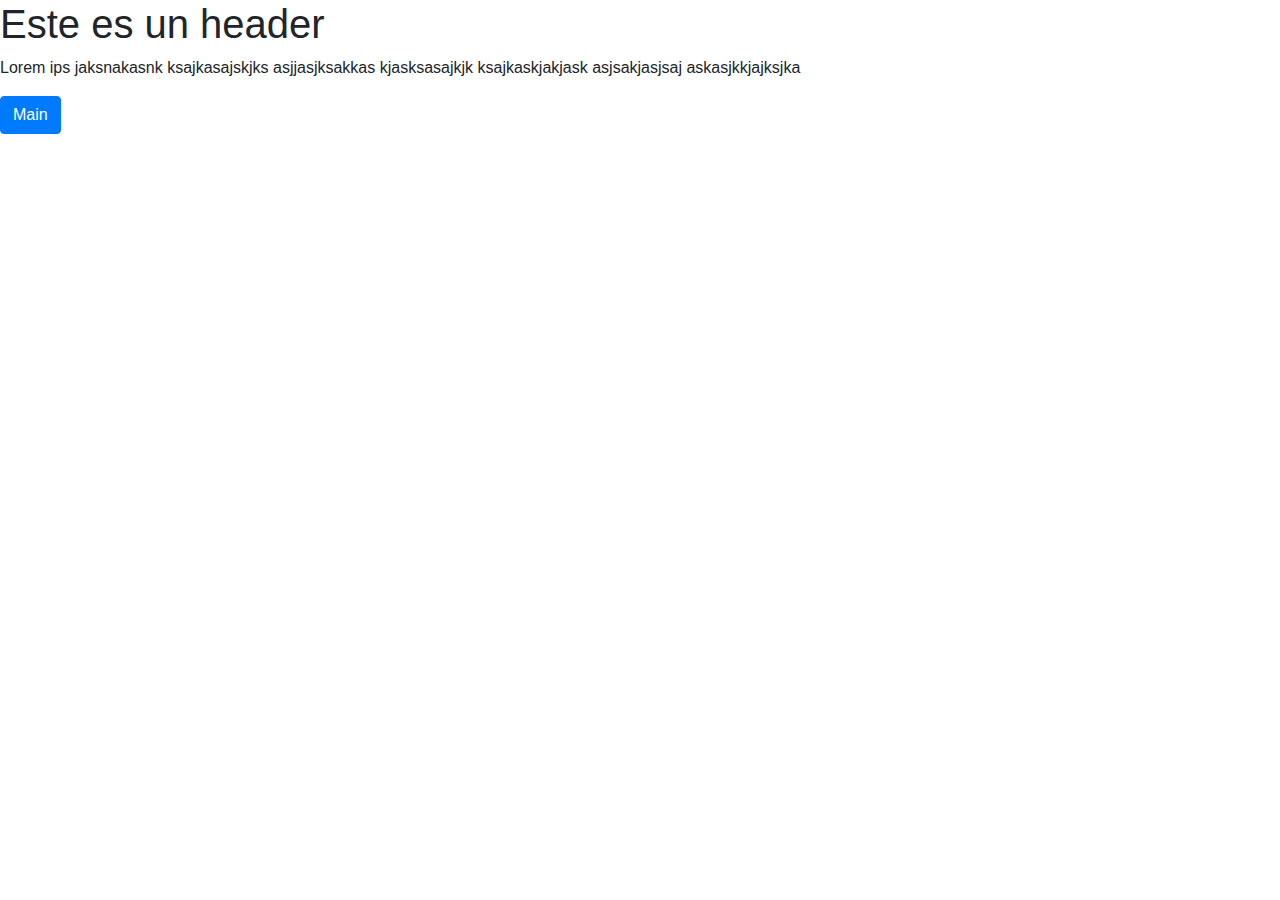
<file: index.html>
<!DOCTYPE html>
<html>
<head>
  <meta charset="utf-8">
  <title>Index</title>
  <meta name="viewport" content="width=device-width, user-scalable=no, initial-scale=1.0, maximun-scale=1.0, minimum-scale=1.0">
  <link rel="stylesheet" href="css/bootstrap.min.css">

  <!-- Otra forma seria usando CDN -->

</head>
<body>
  
  <h1>Este es un header</h1>
  
  <p>
    Lorem ips jaksnakasnk ksajkasajskjks asjjasjksakkas kjasksasajkjk
    ksajkaskjakjask asjsakjasjsaj askasjkkjajksjka
  </p>
  
  <button class="btn btn-primary">Main</button>
  
  <script src="js/jquery.js"></script>
  <script src="js/bootstrap.min.js"></script>
</body>
</html>
</file>
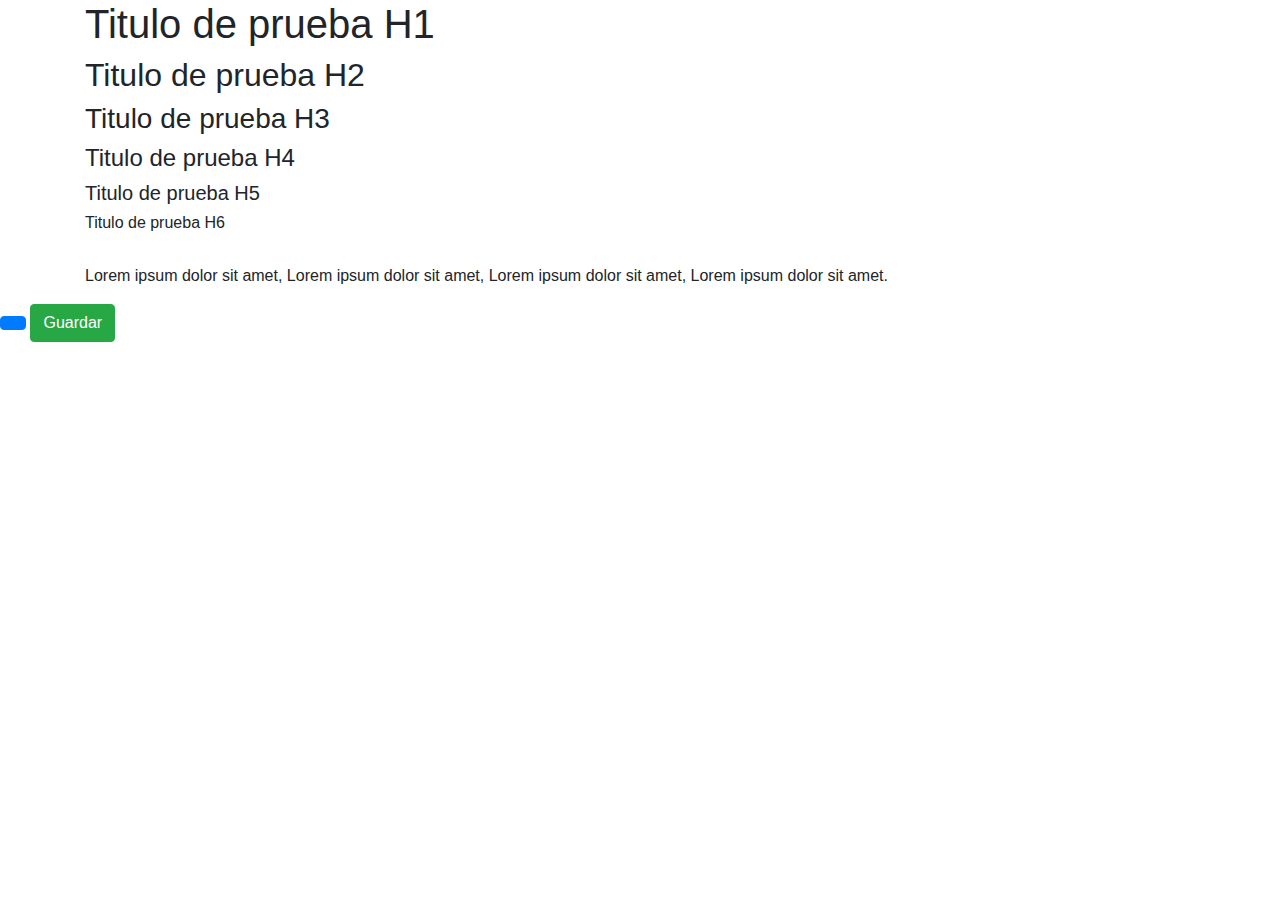
<file: glyphicons/index.html>
<!DOCTYPE html>
<html>
<head>
  <meta charset="utf-8">
  <title>Iconos</title>
  <meta name="viewport" content="width=device-width, user-scalable=no, initial-scale=1.0, minimum-scale=1.0">
  <link rel="stylesheet" href="../css/bootstrap.min.css">
</head>
<body>

  <div class="container">
    <h1><span class="fa fa-plus"></span> Titulo de prueba H1</h1>
    <h2>Titulo de prueba H2</h2>
    <h3>Titulo de prueba H3</h3>
    <h4>Titulo de prueba H4</h4>
    <h5>Titulo de prueba H5</h5>
    <h6>Titulo de prueba H6</h6>

    <br>

    <p> <span class="fa fa-pencil"></span> Lorem ipsum dolor sit amet, Lorem ipsum dolor sit amet,
        Lorem ipsum dolor sit amet, Lorem ipsum dolor sit amet. </p>
  </div>

  <button class="btn btn-primary"><span class="fa fa-ok"></span></button>
  <button class="btn btn-success"><span class="fa fa-ok"></span>Guardar</button>

  <script src="../js/jquery.js"></script>
  <script src="../js/bootstrap.min.js"></script>
</body>
</html>
</file>
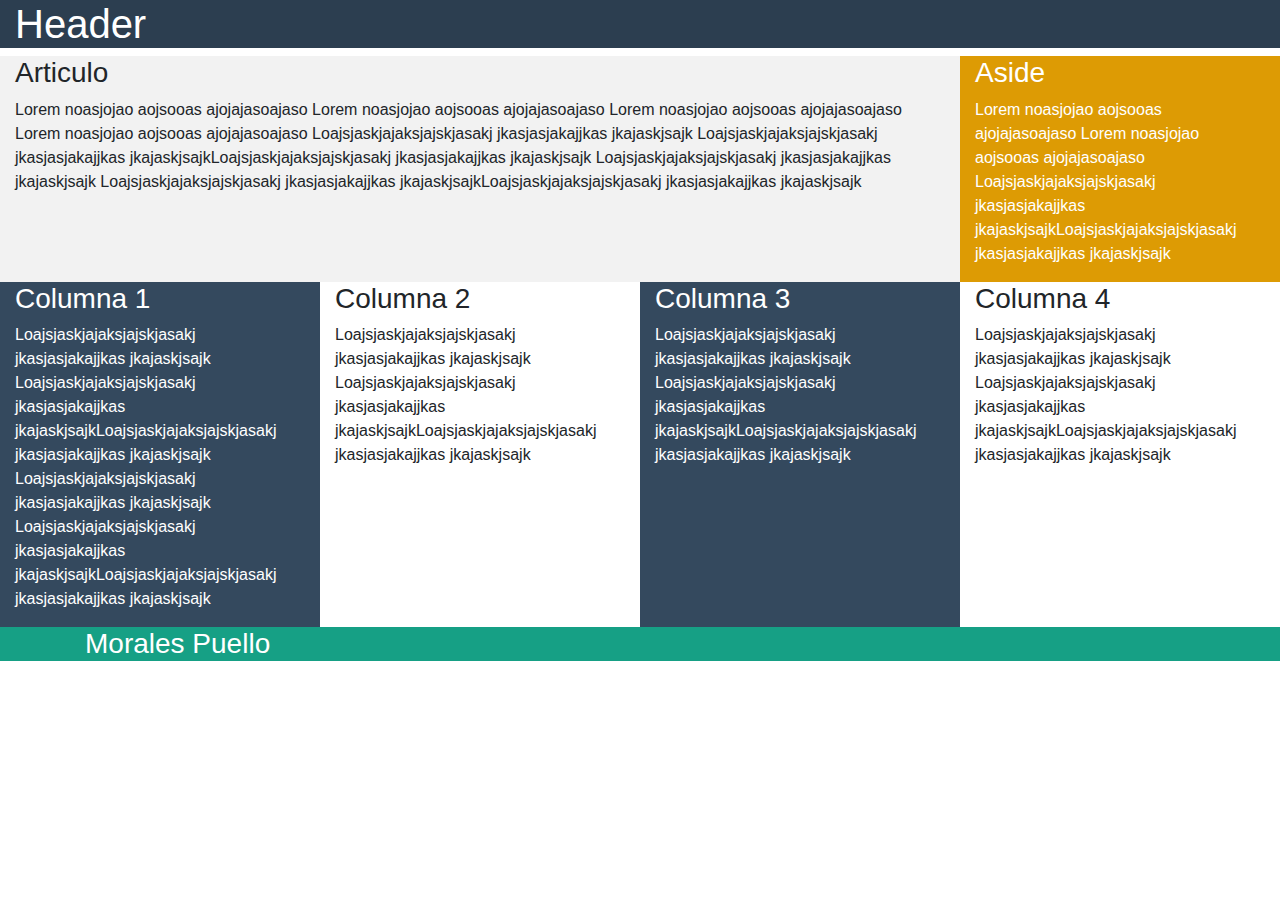
<file: grid/index.html>
<!DOCTYPE html>
<html>
<head>
  <meta charset="utf-8">
  <title>Grid</title>
  <meta name="viewport" content="width=device-width, user-scalable=no, initial-scale=1.0, minimum-scale=1.0">
  <link rel="stylesheet" href="../css/bootstrap.min.css">
  <link rel="stylesheet" href="styles.css">
</head>
<body>
  <header>
    <div class="container-fluid">
      <h1>Header</h1>
    </div>
  </header>

  <!-- Diferentes col:
    -- col-xs- col-sm- col-md col-lg-9
  -->

  <div class="container-fluid">
    <section class="main row">
      <article class="col-xs-12 col-sm-8 col-md-9 col-lg-9">
        <h3>Articulo</h3>
        <p>
          Lorem noasjojao aojsooas ajojajasoajaso Lorem noasjojao aojsooas ajojajasoajaso Lorem noasjojao aojsooas ajojajasoajaso Lorem noasjojao aojsooas ajojajasoajaso 
          Loajsjaskjajaksjajskjasakj jkasjasjakajjkas jkajaskjsajk  Loajsjaskjajaksjajskjasakj jkasjasjakajjkas jkajaskjsajkLoajsjaskjajaksjajskjasakj jkasjasjakajjkas jkajaskjsajk
          Loajsjaskjajaksjajskjasakj jkasjasjakajjkas jkajaskjsajk  Loajsjaskjajaksjajskjasakj jkasjasjakajjkas jkajaskjsajkLoajsjaskjajaksjajskjasakj jkasjasjakajjkas jkajaskjsajk
        </p>
      </article>
      <aside class="col-xs-12 col-sm-4 col-md-3 col-lg-3">
        <h3>Aside</h3>
        <p>
          Lorem noasjojao aojsooas ajojajasoajaso Lorem noasjojao aojsooas ajojajasoajaso  Loajsjaskjajaksjajskjasakj jkasjasjakajjkas jkajaskjsajkLoajsjaskjajaksjajskjasakj jkasjasjakajjkas jkajaskjsajk
        </p>
      </aside>
    </section>

    <div class="row">
      <div class="col-xs-12 col-sm-6 col-md-3 color1">
        <h3>Columna 1</h3>
        <p>
          Loajsjaskjajaksjajskjasakj jkasjasjakajjkas jkajaskjsajk  Loajsjaskjajaksjajskjasakj jkasjasjakajjkas jkajaskjsajkLoajsjaskjajaksjajskjasakj jkasjasjakajjkas jkajaskjsajk
          Loajsjaskjajaksjajskjasakj jkasjasjakajjkas jkajaskjsajk  Loajsjaskjajaksjajskjasakj jkasjasjakajjkas jkajaskjsajkLoajsjaskjajaksjajskjasakj jkasjasjakajjkas jkajaskjsajk
        </p>
      </div>

      <div class="col-xs-12 col-sm-6 col-md-3">
        <h3>Columna 2</h3>
        <p>
          Loajsjaskjajaksjajskjasakj jkasjasjakajjkas jkajaskjsajk Loajsjaskjajaksjajskjasakj jkasjasjakajjkas jkajaskjsajkLoajsjaskjajaksjajskjasakj jkasjasjakajjkas jkajaskjsajk
        </p>
      </div>
      
      
      
      <div class="col-xs-12 col-sm-6 col-md-3 col-md-offset-3 color1">
        <h3>Columna 3</h3>
        <p>
          Loajsjaskjajaksjajskjasakj jkasjasjakajjkas jkajaskjsajk Loajsjaskjajaksjajskjasakj jkasjasjakajjkas jkajaskjsajkLoajsjaskjajaksjajskjasakj jkasjasjakajjkas jkajaskjsajk
        </p>
      </div>
      <div class="clearfix visible-sm-block"></div>
      <div class="col-xs-12 col-sm-6 col-md-3">
        <h3>Columna 4</h3>
        <p>
          Loajsjaskjajaksjajskjasakj jkasjasjakajjkas jkajaskjsajk Loajsjaskjajaksjajskjasakj jkasjasjakajjkas jkajaskjsajkLoajsjaskjajaksjajskjasakj jkasjasjakajjkas jkajaskjsajk
        </p>
      </div>
    </div>

  </div>
  <footer>
    <div class="container">
      <h3>Morales Puello</h3>
    </div>
  </footer>
  <script src="../js/jquery.js"></script>
  <script src="../js/bootstrap.min.js"></script>
</body>
</html>
</file>
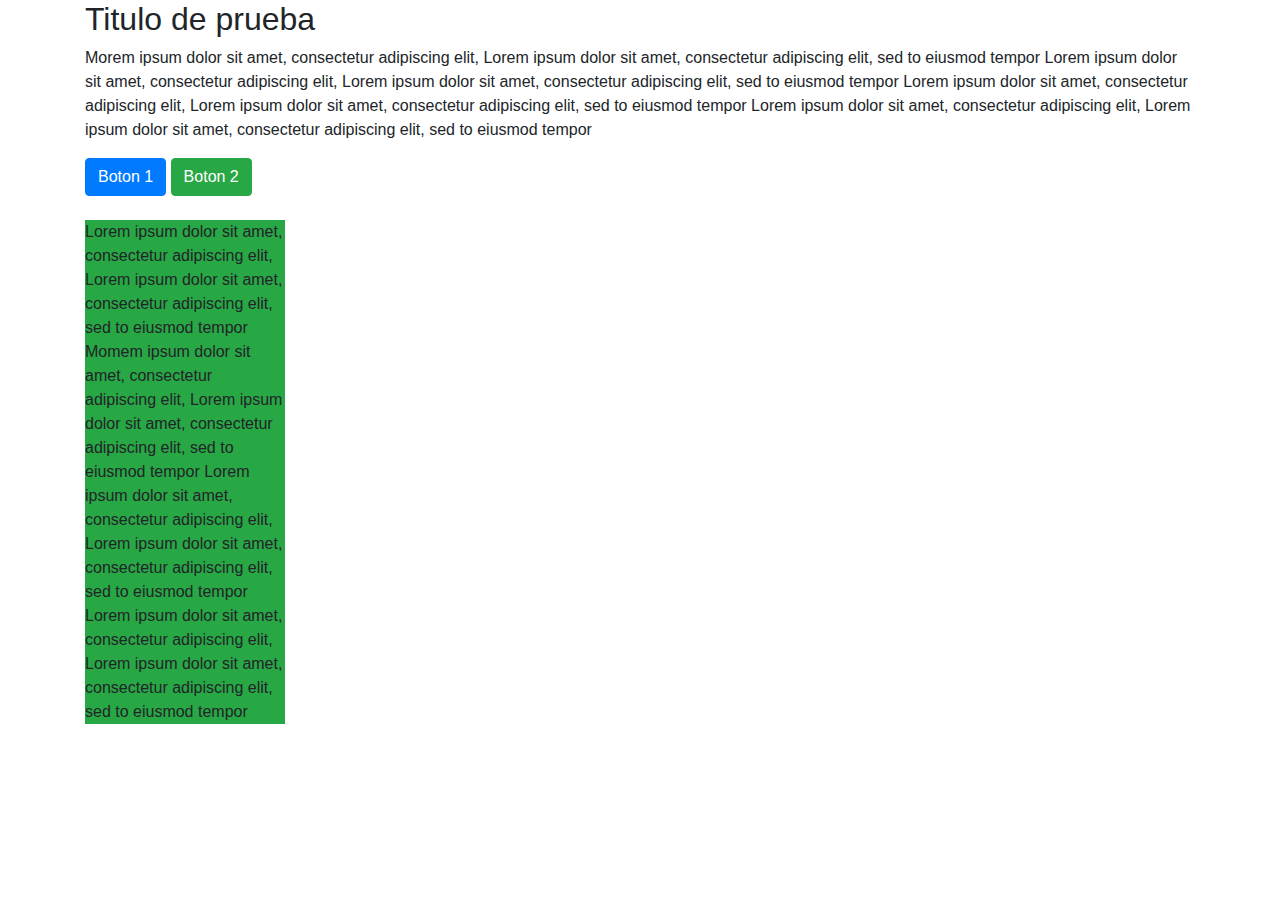
<file: helper_classes/index.html>
<!DOCTYPE html>
<html>
<head>
  <meta charset="utf-8">
  <title>clases auxiliares</title>
  <meta name="viewport" content="width=device-width, user-scalable=no, initial-scale=1.0, minimum-scale=1.0">
  <link rel="stylesheet" href="../css/bootstrap.min.css">
</head>
<body>

  <div class="container">
    <div class="row">
      <div class="col-md-12">
        <h2>Titulo de prueba</h2>
        <p>Morem ipsum dolor sit amet, consectetur adipiscing elit, Lorem ipsum dolor sit amet, consectetur adipiscing elit, sed to eiusmod tempor
        Lorem ipsum dolor sit amet, consectetur adipiscing elit, Lorem ipsum dolor sit amet, consectetur adipiscing elit, sed to eiusmod tempor Lorem ipsum dolor sit amet, consectetur adipiscing elit, Lorem ipsum dolor sit amet, consectetur adipiscing elit, sed to eiusmod tempor
        Lorem ipsum dolor sit amet, consectetur adipiscing elit, Lorem ipsum dolor sit amet, consectetur adipiscing elit, sed to eiusmod tempor</p>
        <button class="btn right btn-primary">Boton 1</button>
        <button class="btn btn-success">Boton 2</button>

        <br><br>
        <a href="#" class="sr-only">Visitar articulo</a>
        <div class="clearfix"></div>
      </div>
    </div>
    <div class="row hidden">
      <div class="col-md-9">
        <div style="width:200px" class="bg-success center-block">
          Lorem ipsum dolor sit amet, consectetur adipiscing elit, Lorem ipsum dolor sit amet, consectetur adipiscing elit, sed to eiusmod tempor
          Momem ipsum dolor sit amet, consectetur adipiscing elit, Lorem ipsum dolor sit amet, consectetur adipiscing elit, sed to eiusmod tempor Lorem ipsum dolor sit amet, consectetur adipiscing elit, Lorem ipsum dolor sit amet, consectetur adipiscing elit, sed to eiusmod tempor
          Lorem ipsum dolor sit amet, consectetur adipiscing elit, Lorem ipsum dolor sit amet, consectetur adipiscing elit, sed to eiusmod tempor
        </div>
      </div>
    </div>
  </div>

  <script src="../js/jquery.js"></script>
  <script src="../js/bootstrap.min.js"></script>
</body>
</html>
</file>
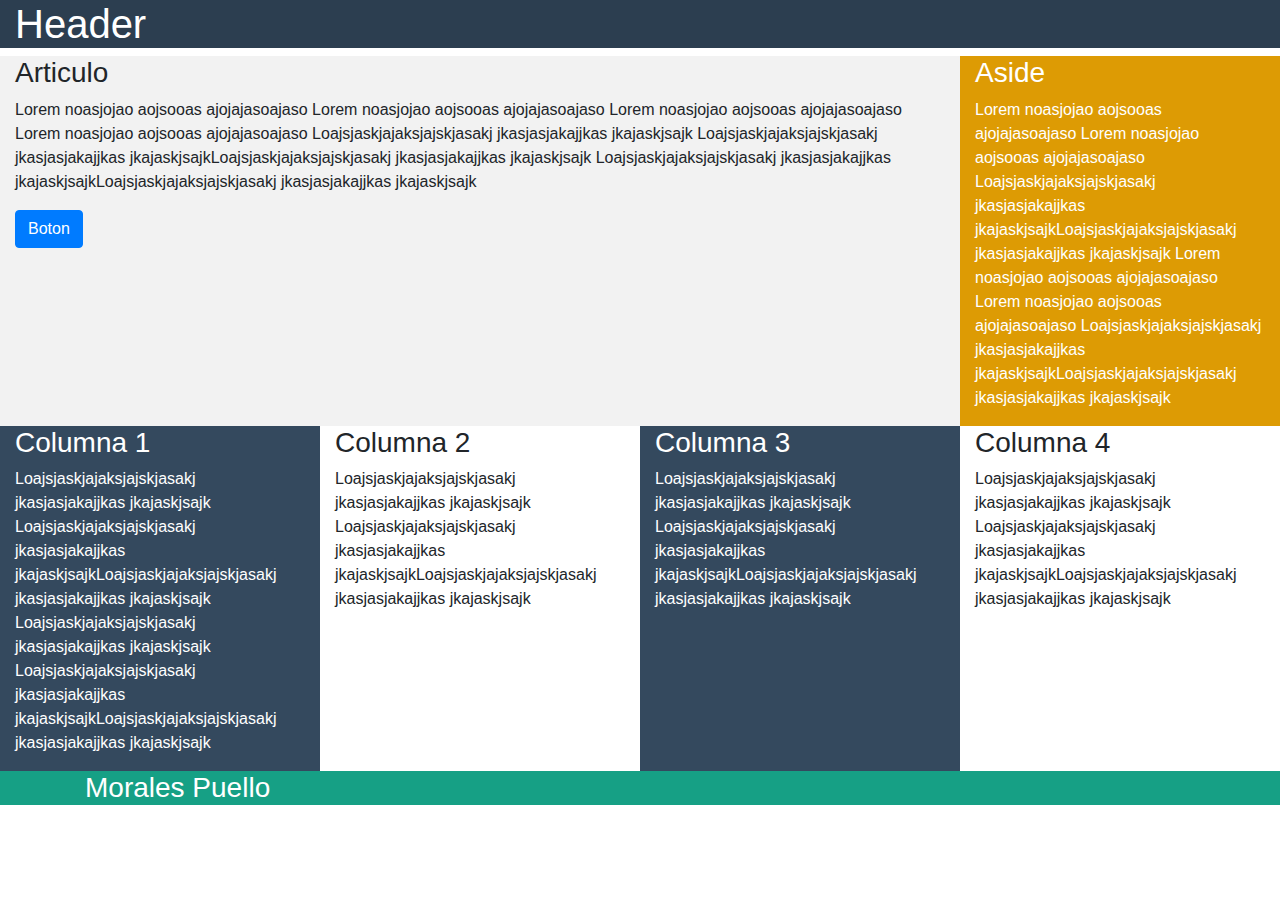
<file: responsive_utilities/index.html>
<!DOCTYPE html>
<html>
<head>
  <meta charset="utf-8">
  <title>Grid</title>
  <meta name="viewport" content="width=device-width, user-scalable=no, initial-scale=1.0, minimum-scale=1.0">
  <link rel="stylesheet" href="../css/bootstrap.min.css">
  <link rel="stylesheet" href="styles.css">
</head>
<body>
  <header>
    <div class="container-fluid">
      <h1>Header</h1>
    </div>
  </header>

  <!-- Diferentes col:
    -- col-xs- col-sm- col-md col-lg-9
  -->

  <div class="container-fluid">
    <section class="main row">
      <article class="col-xs-12 col-sm-8 col-md-9 col-lg-9">
        <h3>Articulo</h3>
        <p>
          Lorem noasjojao aojsooas ajojajasoajaso Lorem noasjojao aojsooas ajojajasoajaso Lorem noasjojao aojsooas ajojajasoajaso Lorem noasjojao aojsooas ajojajasoajaso 
          Loajsjaskjajaksjajskjasakj jkasjasjakajjkas jkajaskjsajk  Loajsjaskjajaksjajskjasakj jkasjasjakajjkas jkajaskjsajkLoajsjaskjajaksjajskjasakj jkasjasjakajjkas jkajaskjsajk
          Loajsjaskjajaksjajskjasakj jkasjasjakajjkas jkajaskjsajkLoajsjaskjajaksjajskjasakj jkasjasjakajjkas jkajaskjsajk
        </p>
        <a href="#" class="btn btn-primary visible-md-block">Boton</a>
        <br><br>
      </article>
      <aside class="visible-md visible-lg hidden-sm hidden-xs col-xs-12 col-sm-4 col-md-3">
        <h3>Aside</h3>
        <p>
          Lorem noasjojao aojsooas ajojajasoajaso Lorem noasjojao aojsooas ajojajasoajaso  Loajsjaskjajaksjajskjasakj jkasjasjakajjkas jkajaskjsajkLoajsjaskjajaksjajskjasakj jkasjasjakajjkas jkajaskjsajk
          Lorem noasjojao aojsooas ajojajasoajaso Lorem noasjojao aojsooas ajojajasoajaso  Loajsjaskjajaksjajskjasakj jkasjasjakajjkas jkajaskjsajkLoajsjaskjajaksjajskjasakj jkasjasjakajjkas jkajaskjsajk
        </p>
      </aside>
    </section>

    <div class="row">
      <div class="col-xs-12 col-sm-6 col-md-3 color1">
        <h3>Columna 1</h3>
        <p>
          Loajsjaskjajaksjajskjasakj jkasjasjakajjkas jkajaskjsajk  Loajsjaskjajaksjajskjasakj jkasjasjakajjkas jkajaskjsajkLoajsjaskjajaksjajskjasakj jkasjasjakajjkas jkajaskjsajk
          Loajsjaskjajaksjajskjasakj jkasjasjakajjkas jkajaskjsajk  Loajsjaskjajaksjajskjasakj jkasjasjakajjkas jkajaskjsajkLoajsjaskjajaksjajskjasakj jkasjasjakajjkas jkajaskjsajk
        </p>
      </div>

      <div class="col-xs-12 col-sm-6 col-md-3">
        <h3>Columna 2</h3>
        <p>
          Loajsjaskjajaksjajskjasakj jkasjasjakajjkas jkajaskjsajk Loajsjaskjajaksjajskjasakj jkasjasjakajjkas jkajaskjsajkLoajsjaskjajaksjajskjasakj jkasjasjakajjkas jkajaskjsajk
        </p>
      </div>

      <div class="col-xs-12 col-sm-6 col-md-3 col-md-offset-3 color1">
        <h3>Columna 3</h3>
        <p>
          Loajsjaskjajaksjajskjasakj jkasjasjakajjkas jkajaskjsajk Loajsjaskjajaksjajskjasakj jkasjasjakajjkas jkajaskjsajkLoajsjaskjajaksjajskjasakj jkasjasjakajjkas jkajaskjsajk
        </p>
      </div>
      
      <div class="clearfix visible-sm-block"></div>
      
      <div class="col-xs-12 col-sm-6 col-md-3">
        <h3>Columna 4</h3>
        <p>
          Loajsjaskjajaksjajskjasakj jkasjasjakajjkas jkajaskjsajk Loajsjaskjajaksjajskjasakj jkasjasjakajjkas jkajaskjsajkLoajsjaskjajaksjajskjasakj jkasjasjakajjkas jkajaskjsajk
        </p>
      </div>
    </div>

  </div>
  <footer>
    <div class="container">
      <h3>Morales Puello</h3>
    </div>
  </footer>
  <script src="../js/jquery.js"></script>
  <script src="../js/bootstrap.min.js"></script>
</body>
</html>
</file>
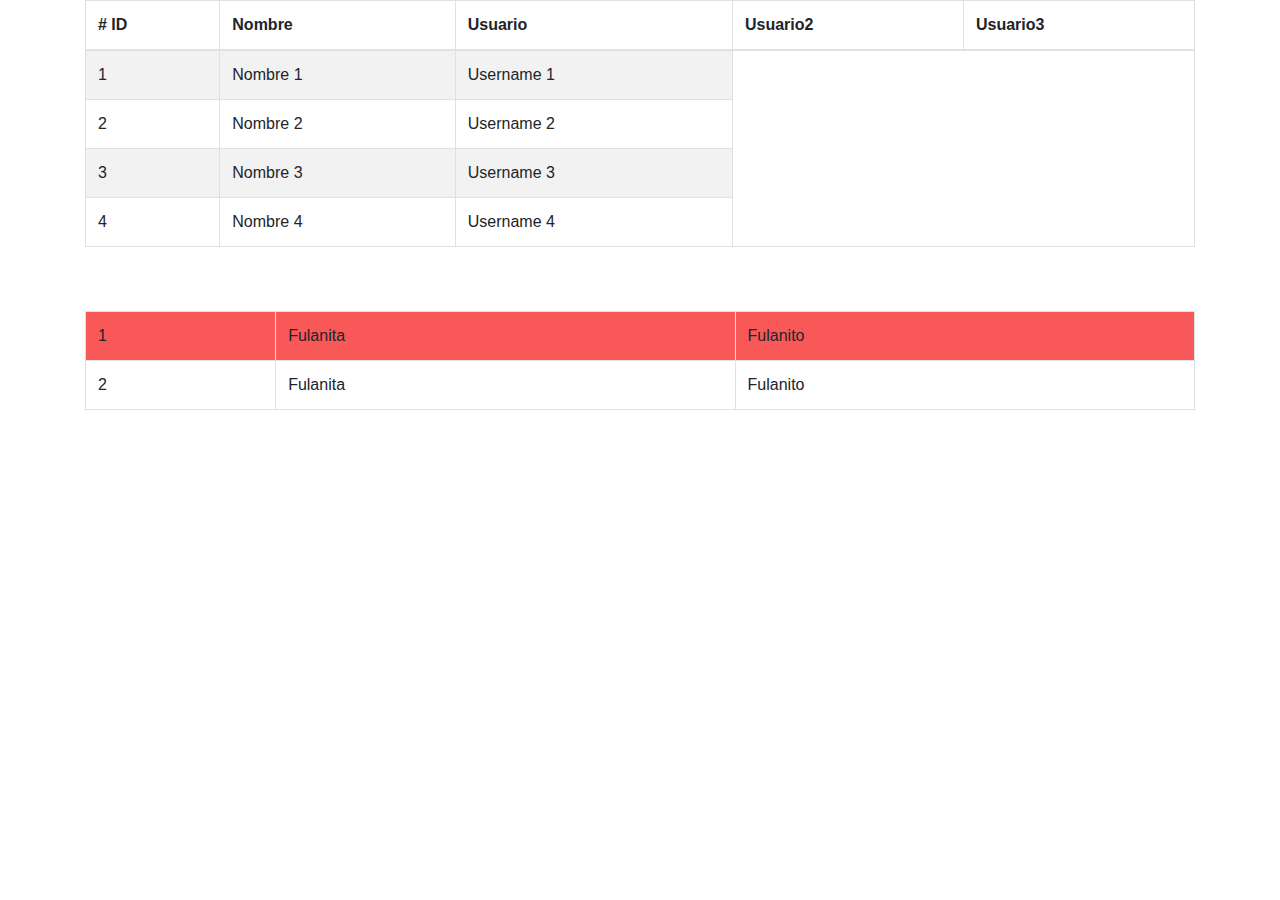
<file: table/index.html>
<!DOCTYPE html>
<html>
<head>
  <meta charset="utf-8">
  <title>Tablas</title>
  <meta name="viewport" content="width=device-width, user-scalable=no, initial-scale=1.0, minimum-scale=1.0">
  <link rel="stylesheet" href="../css/bootstrap.min.css">
</head>
<body>
  <div class="table-responsive">
    <div class="container">
      <table class="table table-striped table-bordered table-hover">
        <thead>
          <th># ID</th>
          <th>Nombre</th>
          <th>Usuario</th>
          <th>Usuario2</th>
          <th>Usuario3</th>
        </thead>
        <tbody>
          <tr>
            <td>1</td>
            <td>Nombre 1</td>
            <td>Username 1</td>
          </tr>
          <tr>  
            <td>2</td>
            <td>Nombre 2</td>
            <td>Username 2</td>
          </tr>
          <tr>
            <td>3</td>
            <td>Nombre 3</td>
            <td>Username 3</td>
          </tr>
          <tr>
            <td>4</td>
            <td>Nombre 4</td>
            <td>Username 4</td>
          </tr>
        </tbody>
      </table>  
    </div>
  </div>
  
  <br><br>
  
  <div class="container">
    <table class="table table-bordered">
      <tr style="background: #F95858">
        <td>1</td>
        <td>Fulanita</td>
        <td>Fulanito</td>
      </tr>
      <tr>
        <td>2</td>
        <td>Fulanita</td>
        <td>Fulanito</td>
      </tr>
    </table>
  </div>

  <script src="../js/jquery.js"></script>
  <script src="../js/bootstrap.min.js"></script>
</body>
</html>
</file>
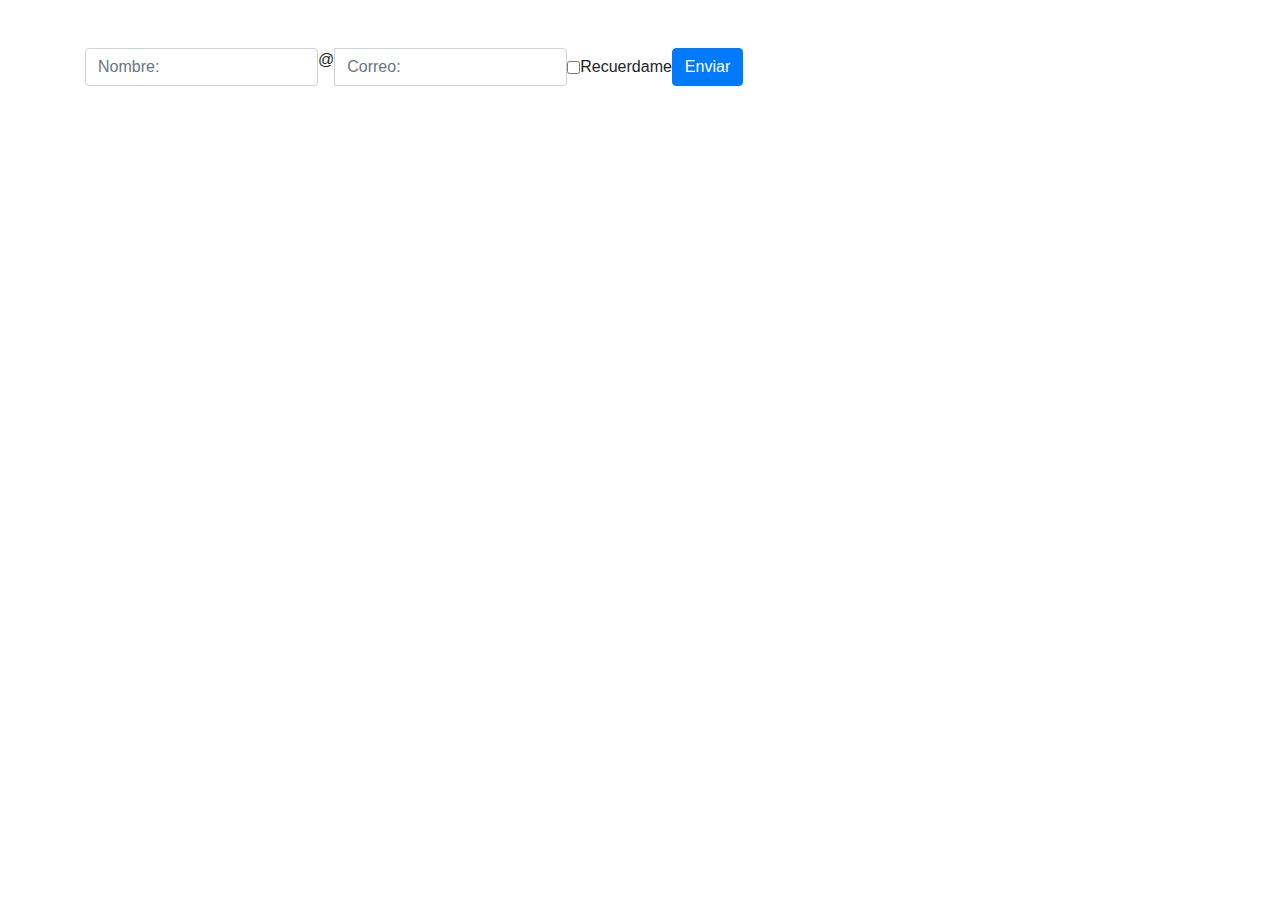
<file: form/form.html>
<!DOCTYPE html>
<html lang="es">
<head>
  <meta charset="utf-8">
  <title>Formularios</title>
  <meta name="viewport" content="width=device-width, user-scalable=no, initial-scale=1.0, minimum-scale=1.0">
  <link rel="stylesheet" href="../css/bootstrap.min.css">
</head>
<body>
  <div class="container">
    <br><br>
    <form action="" class="form-inline">
    <div class="form-group">
      <label class="sr-only">Nombre: </label>
      <input type="text" id="nombre" class="form-control" placeholder="Nombre:">
    </div>
    <div class="form-group">
      <div class="input-group">
        <label class="sr-only" for="correo">Correo: </label>
        <div class="input-group-addon">@</div>
        <input class="form-control" type="text" id="correo" placeholder="Correo:">
      </div>
    </div>

    <div class="checkbox">
      <label>
        <input type="checkbox" name="" id=""> Recuerdame
      </label>  
    </div>
    
    <button class="btn btn-primary">Enviar</button>
  </form>
  </div>

  <script src="../js/jquery.js"></script>
  <script src="../js/bootstrap.min.js"></script>
</body>
</html>
</file>
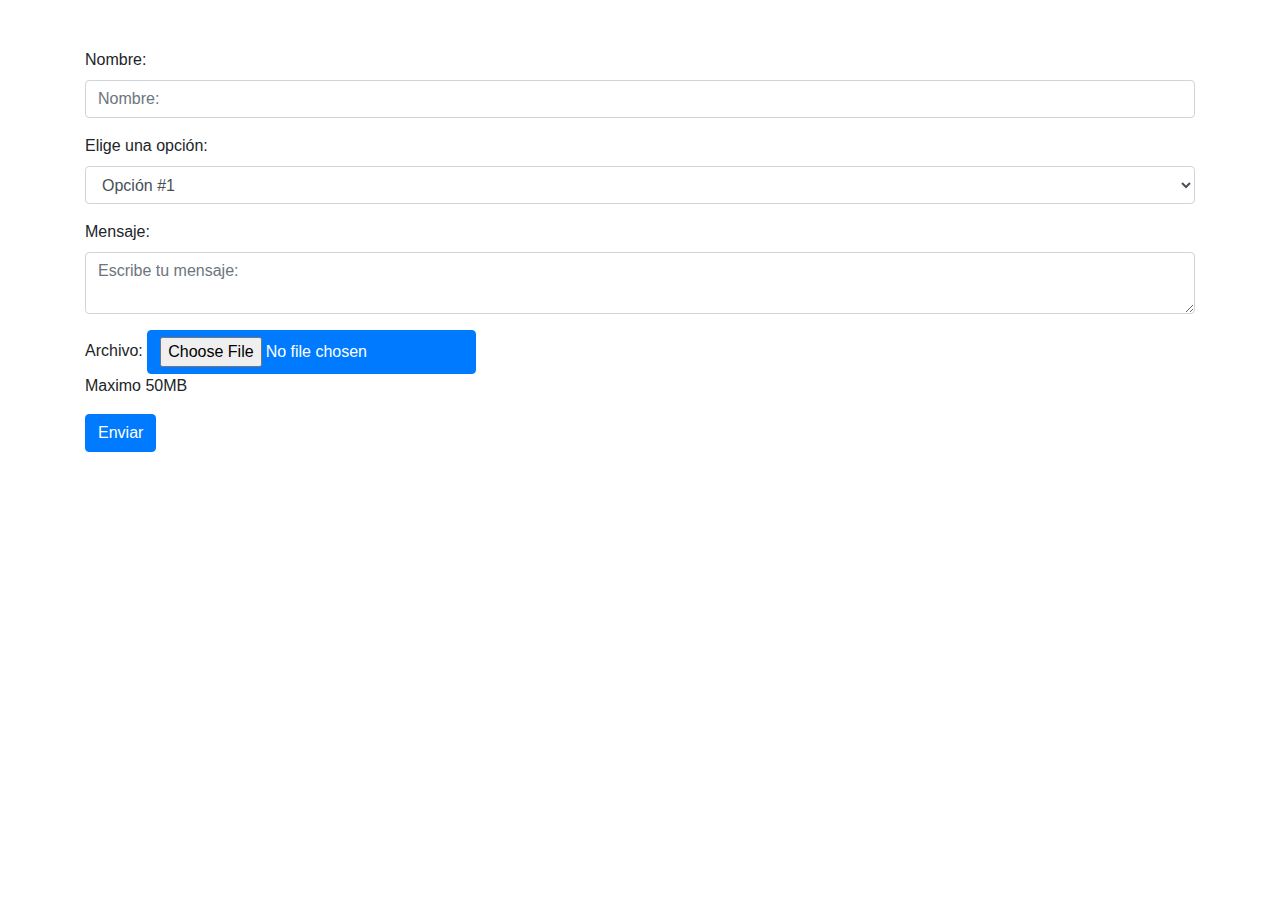
<file: form/form2.html>
<!DOCTYPE html>
<html>
<head>
  <meta charset="utf-8">
  <title>Formulario</title>
  <meta name="viewport" content="width=device-width, user-scalable=no, initial-scale=1.0, minimum-scale=1.0">
  <link rel="stylesheet" href="../css/bootstrap.min.css">
</head>
<body>
  <!-- Controles soportados por Bootstrap 
    -- text
    -- password
    -- datetime
    -- datetime-local
    -- date
    -- month
    -- time
    -- week
    -- number
    -- email
    -- url
    -- search
    -- tel
    -- color
  -->
  <div class="container">
    <br><br>
    <form action="" class="form">
      <div class="form-group">
        <label for="nombre">Nombre:</label>
        <input type="text" name="" id="nombre" class="form-control" placeholder="Nombre: ">
      </div>
      <div class="form-group">
        <label for="option">Elige una opción: </label>
        <select class="form-control" name="" id="option">
          <option value="">Opción #1</option>
          <option value="">Opción #2</option>
          <option value="">Opción #3</option>
          <option value="">Opción #4</option>
          <option value="">Opción #5</option>
        </select>
      </div>

      <div class="form-group">
        <label for="mensaje">Mensaje: </label>
        <textarea class="form-control" id="mensaje" placeholder="Escribe tu mensaje: "></textarea>
      </div>
      
      <div class="form-group">
        <label for="archivo">Archivo: </label>
        <input type="file" id="archivo" class="btn btn-primary">
        <p class="help-block">Maximo 50MB</p>
      </div>

      <button class="btn btn-primary">Enviar</button>
    </form>
  </div>

  <script src="../js/jquery.js"></script>
  <script src="../js/bootstrap.min.js"></script>
</body>
</html>
</file>
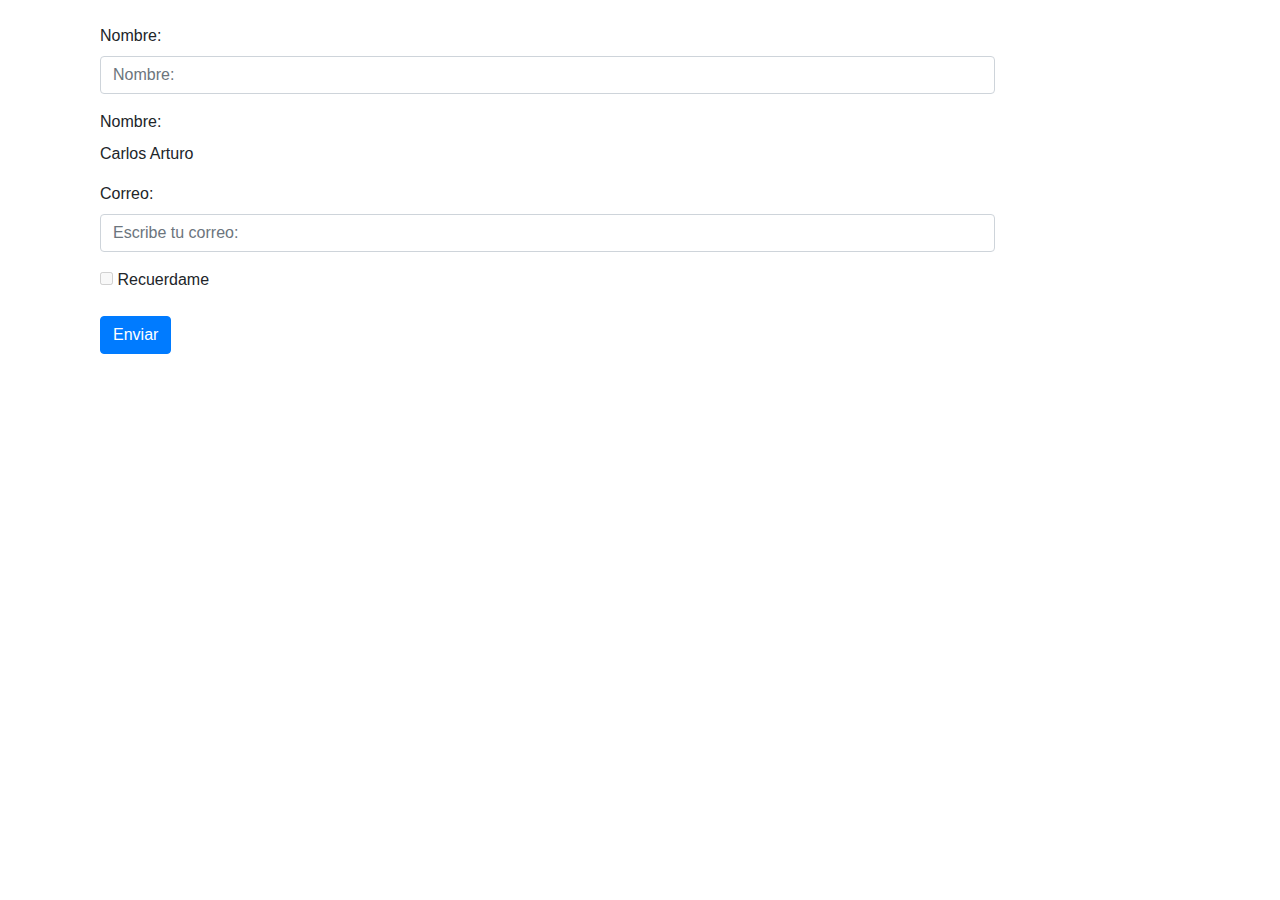
<file: form/form3.html>
<!DOCTYPE html>
<html>
<head>
  <meta charset="utf-8">
  <title>Formulario</title>
  <meta name="viewport" content="width=device-width, user-scalable=no, initial-scale=1.0, minimum-scale=1.0">
  <link rel="stylesheet" href="../css/bootstrap.min.css">
</head>
<body>
  <!-- Controles soportados por Bootstrap 
    -- text
    -- password
    -- datetime
    -- datetime-local
    -- date
    -- month
    -- time
    -- week
    -- number
    -- email
    -- url
    -- search
    -- tel
    -- color
  -->
  <div class="container">
    <br>
    <form action="" class="form-horizontal ">
      <fieldset>
          <div class="form-group has-success">
          <label for="nombre" class="control-label col-md-2">Nombre:</label>
          <div class="col-md-10">
            <input type="text" name="" id="nombre" class="form-control" placeholder="Nombre: ">
          </div>
        </div>

        <div class="form-group has-warning">
          <label for="nombre" class="control-label col-md-2">Nombre:</label>
          <div class="col-md-10">
            <p class="form-control-static">Carlos Arturo</p>
          </div>
        </div>
        
        <div class="form-group has-error">
          <label for="correo" class="control-label col-md-2">Correo: </label>
          <div class="col-md-10">
            <input class="form-control" id="correo" placeholder="Escribe tu correo: " ></input>
          </div>
        </div>

        <div class="form-group has-success">
          <div class="checkbox col-md-2 col-md-offset-2">
            <label>
              <input type="checkbox" name="" id="" disabled=""> Recuerdame
            </label>  
          </div>
        </div>

        <div class="form-group">
          <div class="col-md-2 col-md-offset-2">
            <button class="btn btn-primary" >Enviar</button>
          </div>
        </div>
      </fieldset>
    </form>
  </div>

  <script src="../js/jquery.js"></script>
  <script src="../js/bootstrap.min.js"></script>
</body>
</html>
</file>
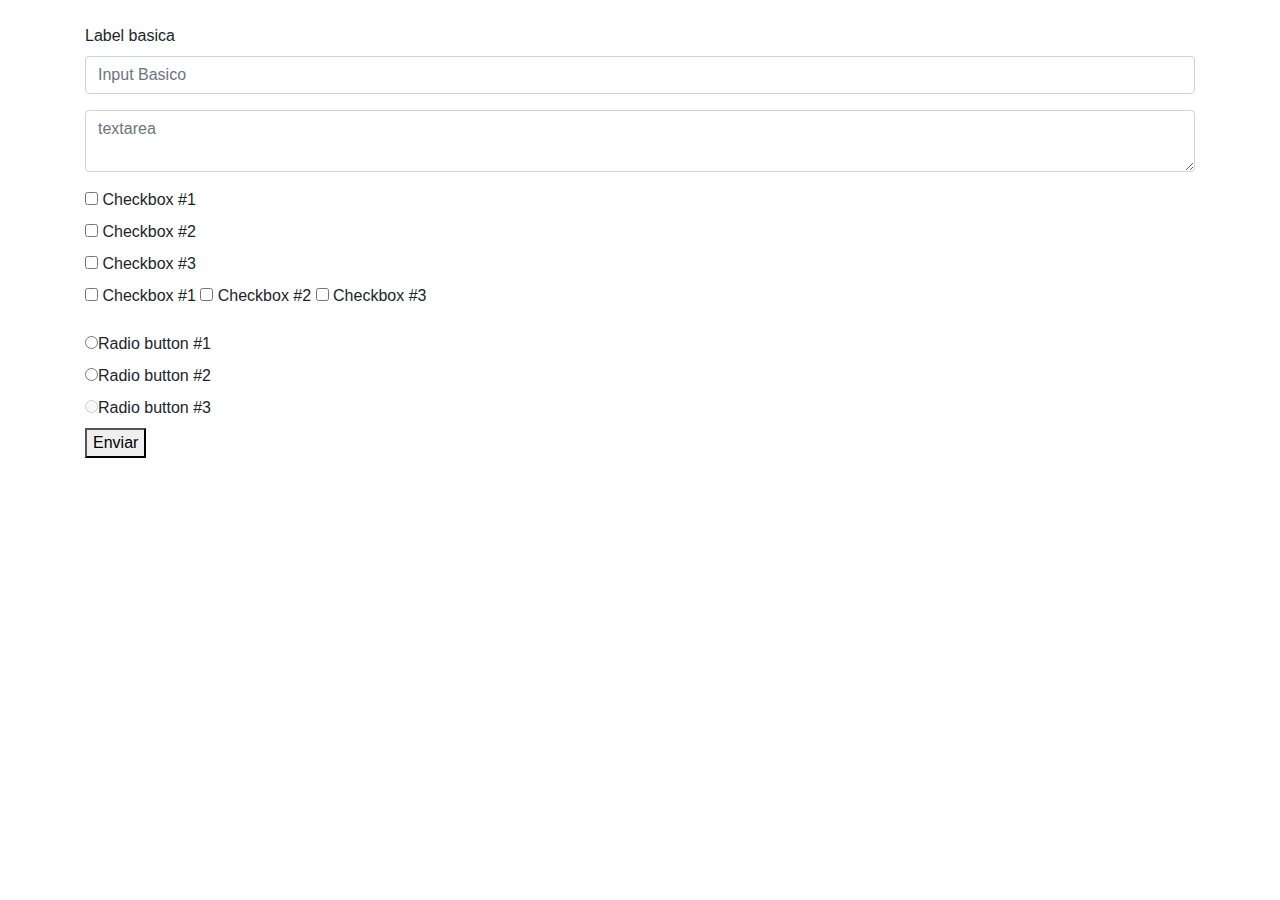
<file: form/form4.html>
<!DOCTYPE html>
<html>
<head>
  <meta charset="utf-8">
  <title>Formulario #4</title>
  <meta name="viewport" content="width=device-width, user-scalable=no, initial-scale=1.0, minimum-scale=1.0">
  <link rel="stylesheet" href="../css/bootstrap.min.css">
</head>
<body>
  
  <div class="container">
    <br>
    <form action="" class="">
      <div class="form-group">
        <label>Label basica</label>
        <input type="text" class="form-control" placeholder="Input Basico">
      </div>
      <div class="form-group">
        <textarea name="" id="" class="form-control" placeholder="textarea"></textarea>
      </div>
      <div class="checkbox">
        <label>
          <input type="checkbox" name="" id=""> Checkbox #1
        </label>
      </div>
      <div class="checkbox">
        <label>
          <input type="checkbox" name="" id=""> Checkbox #2
        </label>
      </div>
      <div class="checkbox">
        <label>
          <input type="checkbox" name="" id=""> Checkbox #3
        </label>
      </div>

      <!-- Para poner uno al lado del otro -->
      <div class="form-group">
        <label class="checkbox-inline">
          <input type="checkbox" name="" id=""> Checkbox #1
        </label>

        <label class="checkbox-inline">
          <input type="checkbox" name="" id=""> Checkbox #2
        </label>

        <label class="checkbox-inline">
          <input type="checkbox" name="" id=""> Checkbox #3
        </label>
      </div>

      <div class="radio">
        <label for="radio1"><input type="radio" name="opcion" id="radio1">Radio button #1</label>
      </div>
      <div class="radio">
        <label for="radio2"><input type="radio" name="opcion" id="radio2">Radio button #2</label>
      </div>
      <div class="radio">
        <label for="radio3"><input type="radio" name="opcion" id="radio3" disabled="">Radio button #3</label>
      </div>
      
      <!-- Dos formas de separar los radios si están in-line 
        -- Tradicional: <br>
        -- Moderna: form-group
      -->

      <button type="submit">Enviar</button>
    </form>
  </div>

  <script src="../js/jquery.js"></script>
  <script src="../js/bootstrap.min.js"></script>
</body>
</html>
</file>
<file: grid/styles.css>
header{
  background: #2c3e50;
  color: #fff;
}

.main {
  background: #f2f2f2;
}

.color1 {
  background: #34495E;
  color: #fff;
}

aside {
  background: #DD9B04;
  color: #fff;
}

footer {
  background: #16a085;
  color: #fff;
}
</file>
<file: responsive_utilities/styles.css>
header{
  background: #2c3e50;
  color: #fff;
}

.main {
  background: #f2f2f2;
}

.color1 {
  background: #34495E;
  color: #fff;
}

aside {
  background: #DD9B04;
  color: #fff;
}

footer {
  background: #16a085;
  color: #fff;
}
</file>
